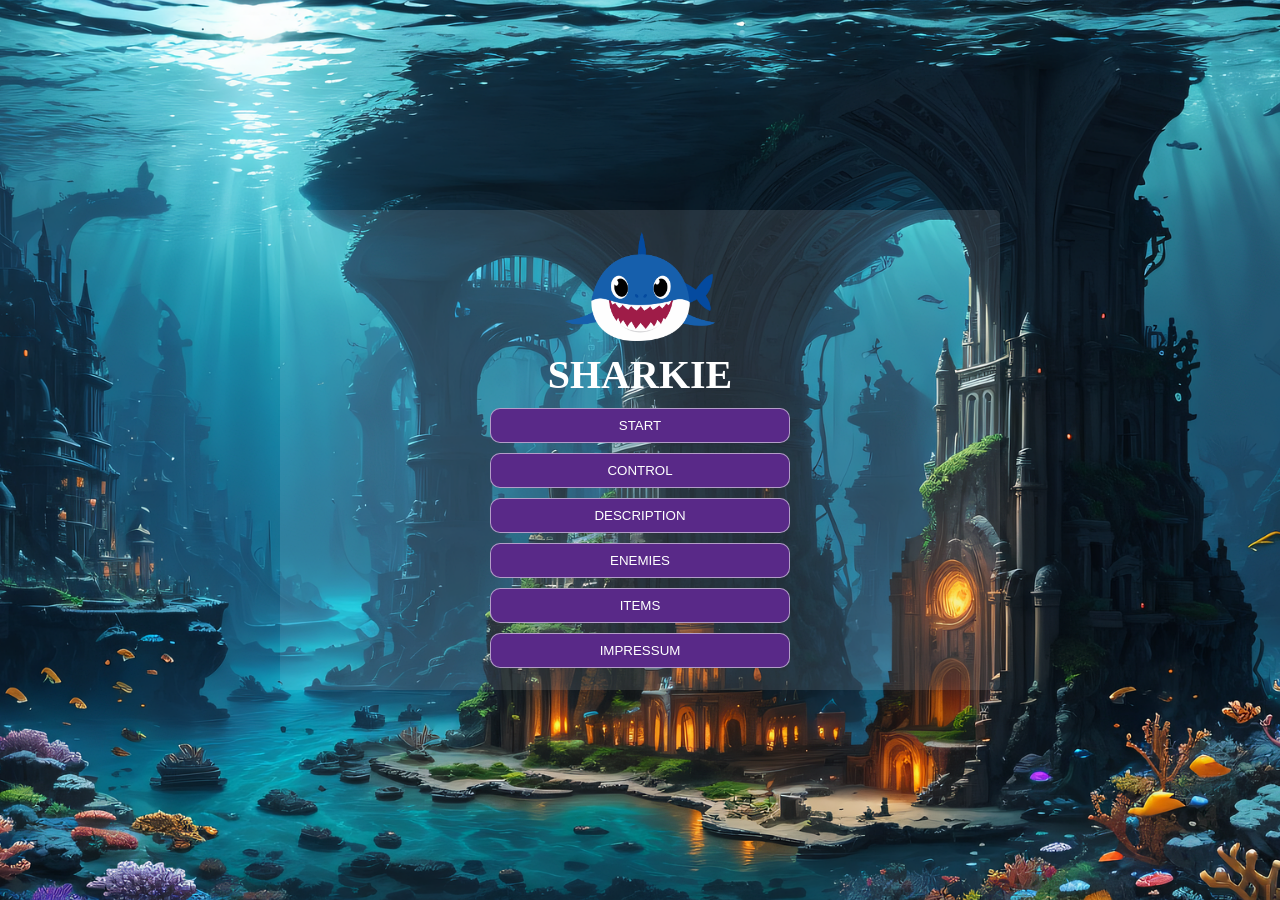
<file: index.html>
<!DOCTYPE html>
<html lang="en">

<head>
    <meta charset="UTF-8">
    <meta name="viewport" content="width=device-width, initial-scale=1.0">
    <link rel="icon" type="image/png" href="assets/images/icons/Sharkie.png">
    <!-- <base href="/Sharkie/"> -->
    <base href="/">
    <title>Sharkie</title>
    <script src="assets/classes/drawable-object.class.js" defer></script>
    <script src="assets/classes/movable-object.class.js" defer></script>
    <script src="assets/classes/character.class.js" defer></script>
    <script src="assets/classes/other/keyboard.class.js" defer></script>
    <script src="assets/classes/enemies/jelly/jelly-green.class.js" defer></script>
    <script src="assets/classes/enemies/jelly/jelly-lila.class.js" defer></script>
    <script src="assets/classes/enemies/jelly/jelly-pink.class.js" defer></script>
    <script src="assets/classes/enemies/jelly/jelly-yellow.class.js" defer></script>
    <script src="assets/classes/enemies/puffer/puffer-green.class.js" defer></script>
    <script src="assets/classes/enemies/puffer/puffer-orange.class.js" defer></script>
    <script src="assets/classes/enemies/puffer/puffer-red.class.js" defer></script>
    <script src="assets/classes/other/coin.class.js" defer></script>
    <script src="assets/classes/other/posion.class.js" defer></script>
    <script src="assets/classes/other/status-bar.class.js" defer></script>
    <script src="assets/classes/other/finall-enemy-sb.class.js" defer></script>
    <script src="assets/classes/other/coins-counter.class.js" defer></script>
    <script src="assets/classes/other/posions-counter.class.js" defer></script>
    <script src="assets/classes/other/sound.class.js" defer></script>
    <script src="assets/classes/world.class.js" defer></script>
    <script src="assets/classes/other/background-object.class.js" defer></script>
    <script src="assets/classes/other/level.class.js" defer></script>
    <script src="assets/classes/other/throwable-object.class.js" defer></script>
    <script src="assets/classes/enemies/final-enemy.class.js" defer></script>
    <script src="assets/levels/level1.js" defer></script>
    <script src="assets/scripts/game.js" defer></script>
    <link rel="stylesheet" href="assets/styles/style.css">
</head>

<body>
    <div id="game_screen" class="game_screen">
        <canvas id="canvas" width="720" height="480">
        </canvas>
        <div class="screen_top">
            <img onclick="FullScreenRender()" id="screen_img" class="fullScreen_img"
                src="assets/images/icons/fullscreen.png">
            <img onclick="volumeRender()" id="volume_img" class="screen_img" src="assets/images/icons/volume.png">
            <img onclick="pauseRender()" id="pause_img" class="screen_img" src="assets/images/icons/pause.png">
        </div>
        <div class="screen_bottom">
            <div class="top_bottom_div">
                <button id="button_up" class="btn_top responsive_button"></button>
                <button id="button_bobble" class="btn_bobble responsive_button"></button>
                <button id="button_down" class="btn_bottom responsive_button"></button>
            </div>
            <div class="left_right_div">
                <button id="button_left" class="btn_left responsive_button"></button>
                <button id="button_right" class="btn_right responsive_button"></button>
            </div>
        </div>
        <div class="game_paused" id="game_paused">
            <button onclick="playGameRender()" class="btn_menu">PLAY</button>
            <button onclick="world.gameRestart()" class="btn_menu">RESTART</button>
            <a href="index.html"><button class="btn_menu">MENU</button></a>
        </div>
        <div class="game_ended" id="game_ended">
            <img id="game_over" class="game_over" src="assets/images/6.Botones/Tittles/Game-Over/Recurso10.png">
            <div class="try_again">
                <button onclick="world.gameRestart()" class="btn_menu">RESTART</button>
                <a href="index.html"><button class="btn_menu">MENU</button></a>
            </div>
        </div>
    </div>
    <img class="landscape" src="assets/images/turn-to-landscape.gif">
    <div id="game_menu" class="game_menu">
        <img class="sharkie_img" src="assets/images/sharkie.png">
        <p class="sharkie_text">SHARKIE</p>
        <button onclick="init(),FullScreenRender()" class="repolnsive_start btn_menu">START</button>
        <button onclick="init()" class="btn_menu btn_start">START</button>
        <button onclick="showControl()" class="btn_menu">CONTROL</button>
        <button onclick="showDescription()" class="btn_menu">DESCRIPTION</button>
        <button onclick="showEnemies()" class="btn_menu">ENEMIES</button>
        <button onclick="showItems()" class="btn_menu">ITEMS</button>
        <button onclick="showImpressum()" class="btn_menu">IMPRESSUM</button>
    </div>
    <div id="menu_control" class="menu_control">
        <button onclick="btnClose()" class="btn_close">X</button>
        <img class="key_img" src="assets/images/6.Botones/Instructions 2.png">
    </div>
    <div id="menu_description" class="menu_description">
        <button onclick="btnClose()" class="btn_close">X</button>
        <img src="assets/images/1.Sharkie/1.IDLE/0.png">
        <p>
            Dive into the mysterious depths of the ocean and join Sharkie, a fearless guardian of the deep, on a journey
            to
            restore balance to the underwater world. Face ancient creatures twisted by dark energy, collect mystical
            relics, and uncover secrets buried in silence.
            Every bubble hides a story - every shadow, a danger.
        </p>

    </div>
    <div id="menu_enemies" class="menu_enemies">
        <button onclick="btnClose()" class="btn_close">X</button>

        <div>
            <img src="assets/images/Enemies/Jelly/Green/Green0.png">
            <p>Voltuna</p>
        </div>
        <div>
            <img src="assets/images/Enemies/Jelly/Lila/Lila0.png">
            <p>Nimbora</p>
        </div>
        <div>
            <img src="assets/images/Enemies/Jelly/Pink/Pink0.png">
            <p>Lumora</p>
        </div>
        <div>
            <img src="assets/images/Enemies/Jelly/Yellow/Yellow0.png">
            <p>Solgloop</p>
        </div>
        <div>
            <img src="assets/images/Enemies/Puffer/Green/1.Swim/1.swim0.png">
            <p>Klipfin</p>
        </div>
        <div>
            <img src="assets/images/Enemies/Puffer/Orange/1.Swim/2.swim0.png">
            <p>Corvix</p>
        </div>
        <div>
            <img src="assets/images/Enemies/Puffer/Red/1.Swim/3.swim0.png">
            <p>Ravune</p>
        </div>
        <div>
            <img src="assets/images/Enemies/Final-Enemy/2.floating/0.png">
            <p>Abyssion</p>
        </div>

    </div>
    <div id="menu_items" class="menu_items">
        <button onclick="btnClose()" class="btn_close">X</button>
        <img src="assets/images/4.Marcadores/1. Coins/1.png">
        <p>Gold Coin: Shiny, round, and surprisingly addictive — proof that even under the sea, greed finds a way.</p>

        <img src="assets/images/4.Marcadores/Posión/Animada/0.png">
        <p>Poison Potion: One sip, and you’ll feel unstoppable! Create toxic bubbles that burst your enemies.</p>
    </div>
    <div id="menu_impressum" class="menu_impressum">
        <button onclick="btnClose()" class="btn_close">X</button>
        <div class="impressum">
            <h2>Impressum:</h2>
            <p><strong>Information according to § 5 TMG:</strong></p>
            <p>
                SHARKIE<br>
                Younes Darabi<br>
                Musterstraße 12<br>
                12345 Musterstadt<br>
                Germany
            </p>
            <h4>Contact:</h4>
            <p>
                Phone: +49 (0) 123 456789<br>
                Email: info@testmail.de
            </p>
            <h4>Authorized Representative:</h4>
            <p>Younes Darabi</p>
            <h4>VAT ID:</h4>
            <p>DE123456789</p>
            <h4>Person responsible for content according to § 55 Abs. 2 RStV:</h4>
            <p>
                Younes Darabi<br>
                Musterstraße 12<br>
                12345 Musterstadt<br>
                Germany
            </p>
            <h4>Online Dispute Resolution according to Art. 14 Abs. 1 ODR-VO:</h4>
            <p>
                The European Commission provides a platform for online dispute resolution (ODR):
                <a href="https://ec.europa.eu/consumers/odr">https://ec.europa.eu/consumers/odr</a>
            </p>

        </div>

    </div>

</body>

</html>
</file>
<file: assets/styles/style.css>
body {
    display: flex;
    flex-direction: column;
    align-items: center;
    justify-content: center;
    height: 100vh;
    margin: 0;
    background-image: url('../images/bg2.png');
    background-size: cover;
    background-position: center;
}

canvas {
    position: absolute;
    z-index: -1;
    background-color: black;
    border-radius: 5px;
    display: none;
}

.landscape {
    display: none;
}

.div_sharkie {
    display: flex;
    flex-direction: column;
    justify-content: center;
    align-items: center;
}

.display_none {
    display: none;
}

.game_menu {
    position: relative;
    background-color: rgba(255, 255, 255, 0.100);
    width: 720px;
    height: 480px;
    border-radius: 5px;
    display: flex;
    flex-direction: column;
    align-items: center;
    justify-content: center;
    gap: 10px;
}

.btn_menu {
    background-color: #592988;
    border-radius: 10px;
    color: white;
    border: 1px solid rgba(255, 255, 255, 0.541);
    width: 300px;
    height: 35px;
    cursor: pointer;
    transition: all 500ms ease-in-out;
}

.btn_menu:hover {
    background-color: #cd2080;
    scale: 1.03;
}

.sharkie_text {
    font-size: 40px;
    font-weight: bold;
    color: white;
    margin: 0;
}

.sharkie_img {
    width: 150px;
}

.try_again {
    display: flex;
    flex-direction: column;
    gap: 10px;
}

.repolnsive_start {
    display: none;
}

.top_bottom_div {
    display: flex;
    flex-direction: column;
    gap: 10px;
}

.left_right_div {
    display: flex;
    flex-direction: row;
    gap: 10px;
}

.btn_top {
    border-style: none;
    background-color: transparent;
    background-image: url('../images/6.Botones/Key/top.png');
    background-size: cover;
}

.btn_bottom {
    border-style: none;
    background-color: transparent;
    background-image: url('../images/6.Botones/Key/bottom.png');
    background-size: cover;
}

.btn_bobble {
    border-style: none;
    background-color: transparent;
    background-image: url('../images/6.Botones/Key/bobble.png');
    background-size: cover;
}

.btn_left {
    border-style: none;
    background-color: transparent;
    background-image: url('../images/6.Botones/Key/left.png');
    background-size: cover;
}

.btn_right {
    border-style: none;
    background-color: transparent;
    background-image: url('../images/6.Botones/Key/right.png');
    background-size: cover;
}

.responsive_button {
    display: none;
    width: 50px;
    height: 50px;
    cursor: pointer;
    transition: all 300ms ease-in-out;
}

.responsive_button:hover {
    scale: 1.05;
}

.key_img {
    width: 700px;
}

.btn_close {
    position: absolute;
    right: 10px;
    top: 10px;
    font-size: 20px;
    background-color: transparent;
    color: red;
    border: none;
    cursor: pointer;
    transition: all 250ms ease-in-out;
}

.btn_close:hover {
    scale: 1.03;
}

.menu_control {
    display: none;
    justify-content: center;
    position: relative;
    background-color: rgba(255, 255, 255, 0.100);
    width: 720px;
    height: 480px;
    border-radius: 5px;
    flex-direction: column;
    align-items: center;
}

.menu_description {
    display: none;
    justify-content: center;
    position: relative;
    background-color: rgba(255, 255, 255, 0.100);
    width: 720px;
    height: 480px;
    border-radius: 5px;
    flex-direction: column;
    align-items: center;
}

.menu_description img {
    width: 300px;
}

.menu_description p {
    color: white;
    padding: 20px;
    margin: 30px;
    background-color: #582988d2;
}

.menu_enemies {
    flex-direction: row;
    flex-wrap: wrap;
    justify-content: center;
    display: none;
    position: relative;
    background-color: rgba(255, 255, 255, 0.100);
    width: 720px;
    height: 480px;
    border-radius: 5px;
    align-items: center;
    gap: 10px;
}

.menu_enemies img {
    width: 100px;
}

.menu_enemies p {
    margin: 0;
    color: white;
    padding: 10px;
    font-size: 13px;
}

.menu_enemies div {
    width: 160px;
    height: 150px;
    display: flex;
    flex-direction: column;
    justify-content: center;
    align-items: center;
    gap: 5px;
    background-color: #582988d2;
    border-radius: 5px;
}

.menu_items {
    display: none;
    justify-content: center;
    position: relative;
    background-color: rgba(255, 255, 255, 0.100);
    width: 720px;
    height: 480px;
    border-radius: 5px;
    flex-direction: column;
    align-items: center;
}

.menu_items p {
    color: white;
    padding: 20px;
    margin: 30px;
    background-color: #582988d2;
}

.menu_items img {
    width: 70px;
}

.menu_impressum {
    display: none;
    justify-content: center;
    position: relative;
    background-color: rgba(255, 255, 255, 0.100);
    width: 720px;
    height: 480px;
    border-radius: 5px;
}

.impressum {
    background-color: rgba(255, 255, 255, 0.63);
    padding: 20px 20px;
    border-radius: 5px;
    overflow-y: auto;
}







.game_screen {
    display: none;
    flex-direction: column;
    position: absolute;
    background-color: transparent;
    width: 720px;
    height: 480px;
    border-radius: 5px;
    justify-content: space-between;
}

.screen_top {
    margin: 5px;
    display: flex;
    justify-content: right;
    gap: 5px;
}

.screen_img {
    width: 30px;
    height: 30px;
    border: 1px solid white;
    border-radius: 50%;
    cursor: pointer;
    transition: all 300ms ease-in-out;
}

.fullScreen_img {
    width: 30px;
    height: 30px;
    border: 1px solid white;
    border-radius: 50%;
    cursor: pointer;
    transition: all 300ms ease-in-out;
}

.screen_img:hover {
    scale: 1.05;
}

.screen_bottom {
    margin: 10px;
    display: flex;
    justify-content: space-between;
    align-items: end;
}

.menu_img {
    width: 150px;
    height: 50px;
    cursor: pointer;
    transition: all 250ms ease-in-out;
}

.menu_img:hover {
    scale: 1.1;
}


.game_paused {
    display: none;
    flex-direction: column;
    justify-content: center;
    align-items: center;
    position: absolute;
    background-color: rgba(255, 255, 255, 0.301);
    width: 720px;
    height: 480px;
    border-radius: 5px;
    gap: 10px;
}

.game_paused img {
    height: 50px;
    cursor: pointer;
    transition: all 250ms ease-in-out;
}

.game_paused img:hover {
    scale: 1.1;
}

.game_ended {
    display: none;
    position: absolute;
    background-color: rgba(255, 255, 255, 0.301);
    background-position: center;
    width: 720px;
    height: 480px;
    border-radius: 5px;
    flex-direction: column;
    align-items: center;
    justify-content: center;
    gap: 10px;
}

.game_over {
    width: 500px;
    margin-bottom: 50px;
}

@media (hover: none) and (orientation: portrait) {
    body {
        background-color: white;
        background-image: none;
    }

    .btn_start {
        display: none;
    }

    .repolnsive_start {
        display: block;
    }

    .landscape {
        display: block;
        width: 100%;
    }

    .game_menu {
        display: none;
    }

    .fullScreen_img {
        display: none;
    }
}

@media (hover: none) and (orientation: landscape) {

    .game_menu {
        gap: 5px;
        width: 80%;
        height: 80vh;
    }

    .sharkie_text {
        font-size: 30px;
    }

    .sharkie_img {
        width: 100px;
    }


    .responsive_button {
        display: flex;
    }

    .btn_start {
        display: none;
    }

    .repolnsive_start {
        display: block;
    }

    .fullScreen_img {
        display: none;
    }

    .menu_control {
        width: 80%;
        height: 80vh;
    }

    .key_img {
        width: 500px;
    }

    .menu_description {
        width: 80%;
        height: 80vh;
    }

    .menu_description img {
        width: 200px;
    }

    .menu_description p {
        color: white;
        padding: 10px;
        margin: 20px;
    }

    .menu_enemies {
        width: 80%;
        height: 80vh;
    }

    .menu_enemies img {
        width: 50px;
    }

    .menu_enemies p {
        padding: 5px;
        font-size: 10px;
    }

    .menu_enemies div {
        width: 100px;
        height: 100px;
    }

    .menu_items {
        width: 80%;
        height: 80vh;
    }

    .menu_items p {
        padding: 10px;
        margin: 10px;
    }

    .menu_items img {
        width: 50px;
    }

    .menu_impressum {
        width: 80%;
        height: 80vh;
    }

    .impressum {
        padding: 10px 20px;
    }
}
</file>
